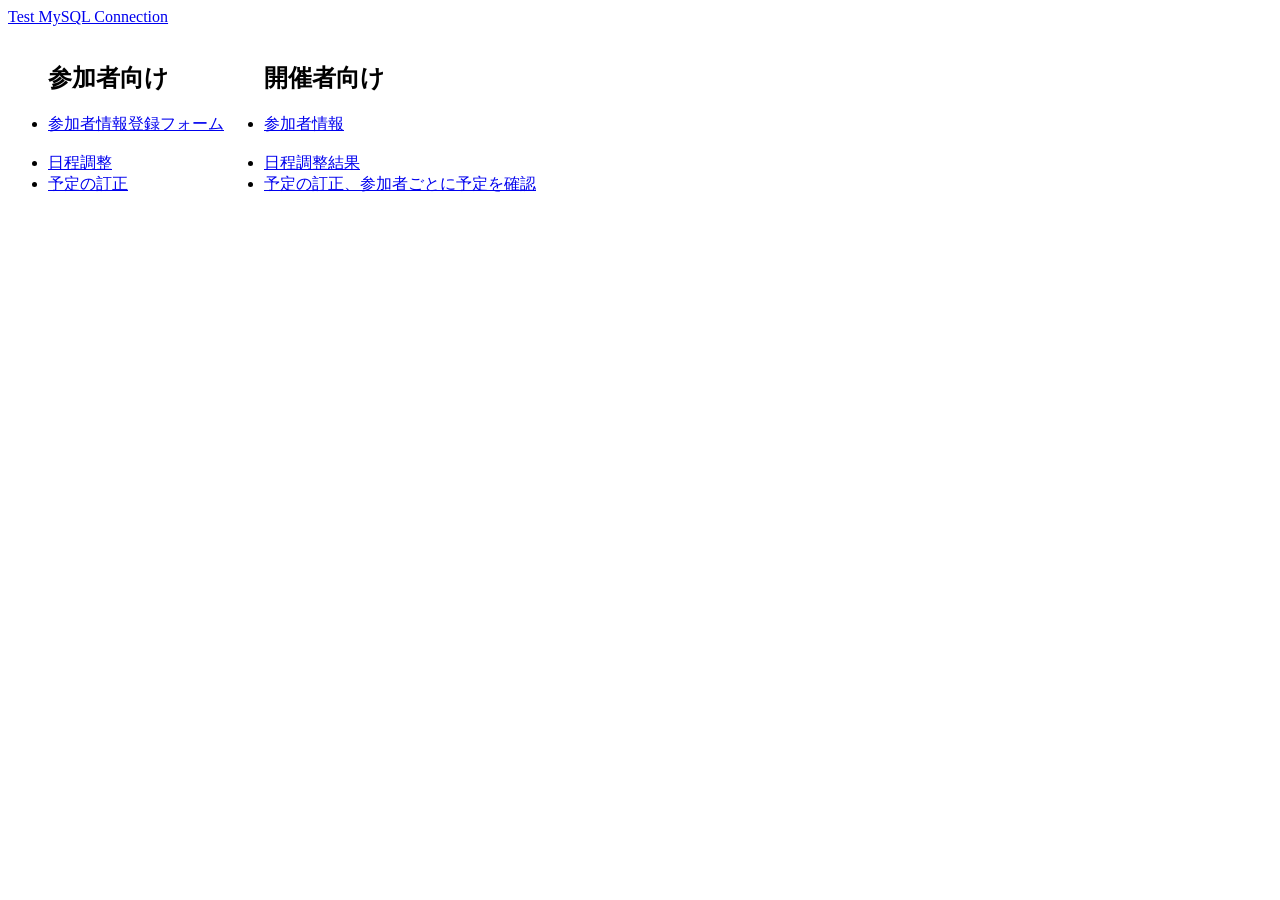
<file: index.html>
<!DOCTYPE html>
<html lang="ja">
  <head>
    <meta charset="utf-8" />
    <title>Shoes Rental</title>
    <link rel="stylesheet" href="style.css" />
  </head>
  <body>
    <a href="sql-connect-test.php">Test MySQL Connection</a>
    <br />
    <div class="parent">
      <ul>
        <h2>参加者向け</h2>
        <li>
          <a href="participant-add-form.html">参加者情報登録フォーム</a>
        </li>
        <br>
        <li><a href="schedule-add-form.php">日程調整</a></li>
        <li><a href="delete.php">予定の訂正</a></li>
        <br />
      </ul>
      <ul>
        <h2>開催者向け</h2>
        </li>
        <li><a href="participant-show.php">参加者情報</a></li>
        <br />
        <li><a href="schedule-show.php">日程調整結果</a></li>
        <li><a href="delete.php">予定の訂正、参加者ごとに予定を確認</a></li>
      </ul>
    </div>
  </body>
</html>
</file>
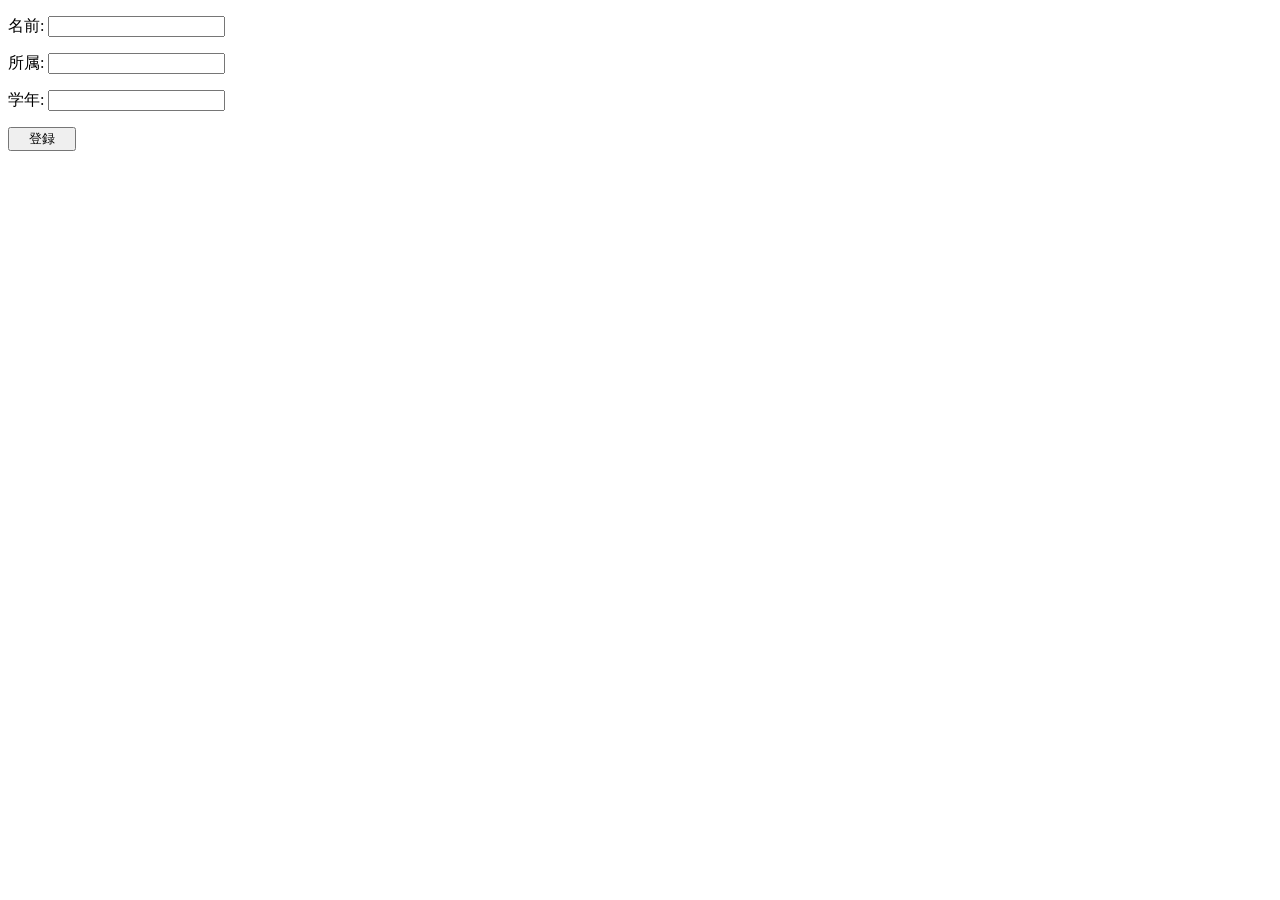
<file: participant-add-form.html>
<!DOCTYPE html>
<html>
  <head>
    <meta charset="utf-8" />
    <title>Add Customer</title>
  </head>
  <body>
    <form action="participant-add.php" method="post">
      <p>名前: <input type="text" name="names" /></p>
      <p>所属: <input type="text" name="affiliation" /></p>
      <p>学年: <input type="text" name="school_year" /></p>
      <p><input type="submit" name="submitBtn" value="　登録　" /></p>
    </form>
  </body>
</html>
</file>
<file: style.css>
.parent {
  display: flex;
}
</file>
